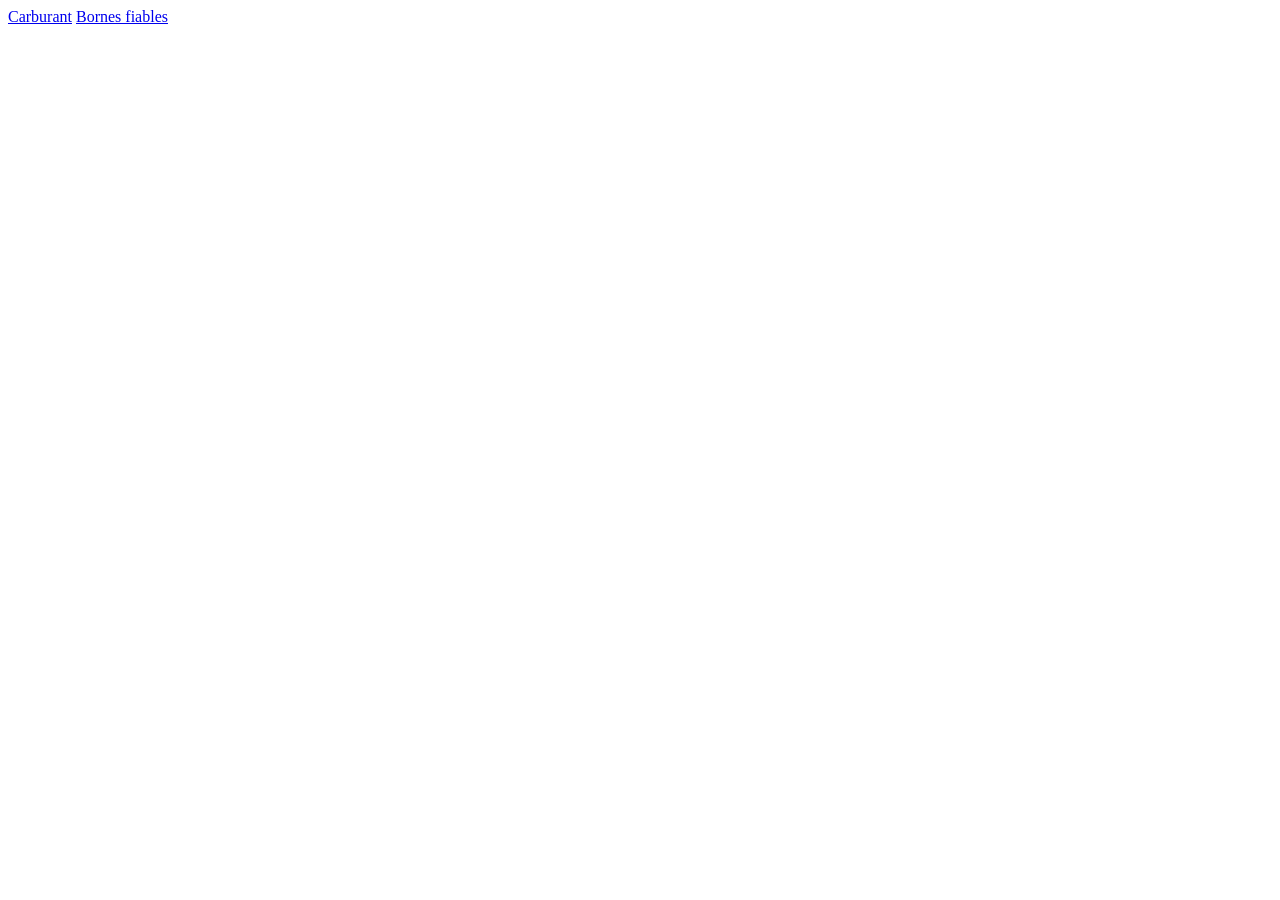
<file: index.html>
<!DOCTYPE html>
<html lang="en">
<head>
    <meta charset="UTF-8">
    <meta name="viewport" content="width=device-width, initial-scale=1.0">
    <title>New AUTOnomie</title>
</head>
<body>
    <a href="carburant/index.html">Carburant</a>
    <a href="bornes/index.html">Bornes fiables</a>
</body>
</html>
</file>
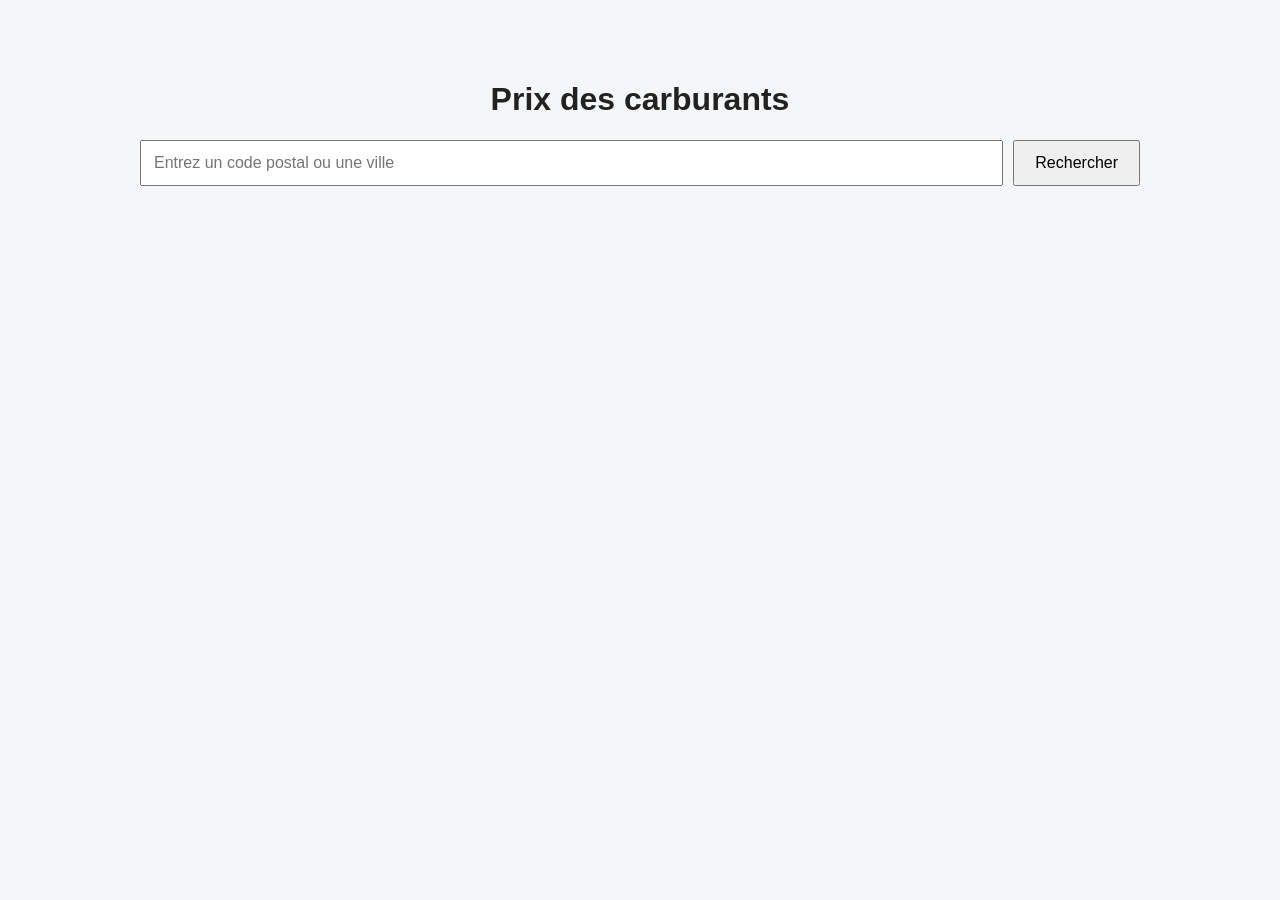
<file: carburant/index.html>
<!DOCTYPE html>
<html lang="fr">
<head>
  <meta charset="UTF-8" />
  <meta name="viewport" content="width=device-width, initial-scale=1.0" />
  <title>Prix des carburants</title>
  <link rel="stylesheet" href="index.css" />
</head>
<body>
  <main class="container">
    <h1>Prix des carburants</h1>

    <form id="searchForm" class="search-box">
        <div class="search-bar">
      <input
        type="text"
        id="searchInput"
        placeholder="Entrez un code postal ou une ville"
        required
      />
      <div id="suggestions" class="hidden"></div> 
        </div>
      <button type="submit">Rechercher</button>
    </form>   

    <section id="results" class="results"></section>
  </main>

  <script src="index.js"></script>
</body>
</html>
</file>
<file: carburant/index.css>
body {
  margin: 0;
  font-family: Arial, sans-serif;
  background: #f4f6f8;
  color: #222;
}

.container {
  max-width: 1000px;
  margin: 40px auto;
  padding: 20px;
}

h1 {
  text-align: center;
}

.search-box {
  display: flex;
  gap: 10px;
  align-items: flex-start;
}
.search-bar {
  position: relative;
  display: flex;
  flex-direction: column;
  flex: 1;
}

#suggestions {
  position: absolute;
  top: 100%;
  left: 0;

  width: 100%;

  background: white;
  border: 1px solid #ddd;
  border-radius: 8px;

  margin-top: 4px;

  overflow: hidden;
  z-index: 1000;

  box-shadow: 0 4px 10px rgba(0,0,0,0.1);
}

.suggestion-item {
  padding: 10px;
  cursor: pointer;
  color: #222;
}

.suggestion-item:hover {
  background: #f3f4f6;
}

.hidden{
    display: none;
}

input {
  flex: 1;
  padding: 12px;
  font-size: 16px;
}

button {
  padding: 12px 20px;
  font-size: 16px;
  cursor: pointer;
}

#status {
  text-align: center;
  font-weight: bold;
}

.results {
  display: grid;
  gap: 16px;
}

.station-card {
  background: white;
  padding: 16px;
  border-radius: 10px;
  box-shadow: 0 2px 8px rgba(0,0,0,0.08);
}

.station-card h2 {
  margin-top: 0;
}

.prices {
  display: flex;
  flex-wrap: wrap;
  gap: 8px;
  margin-top: 12px;
}

.price {
  padding: 8px 10px;
  border-radius: 6px;
}

.price.available {
  background: #eef3ff;
}

.price.missing {
  background: #fee2e2;
}
</file>
